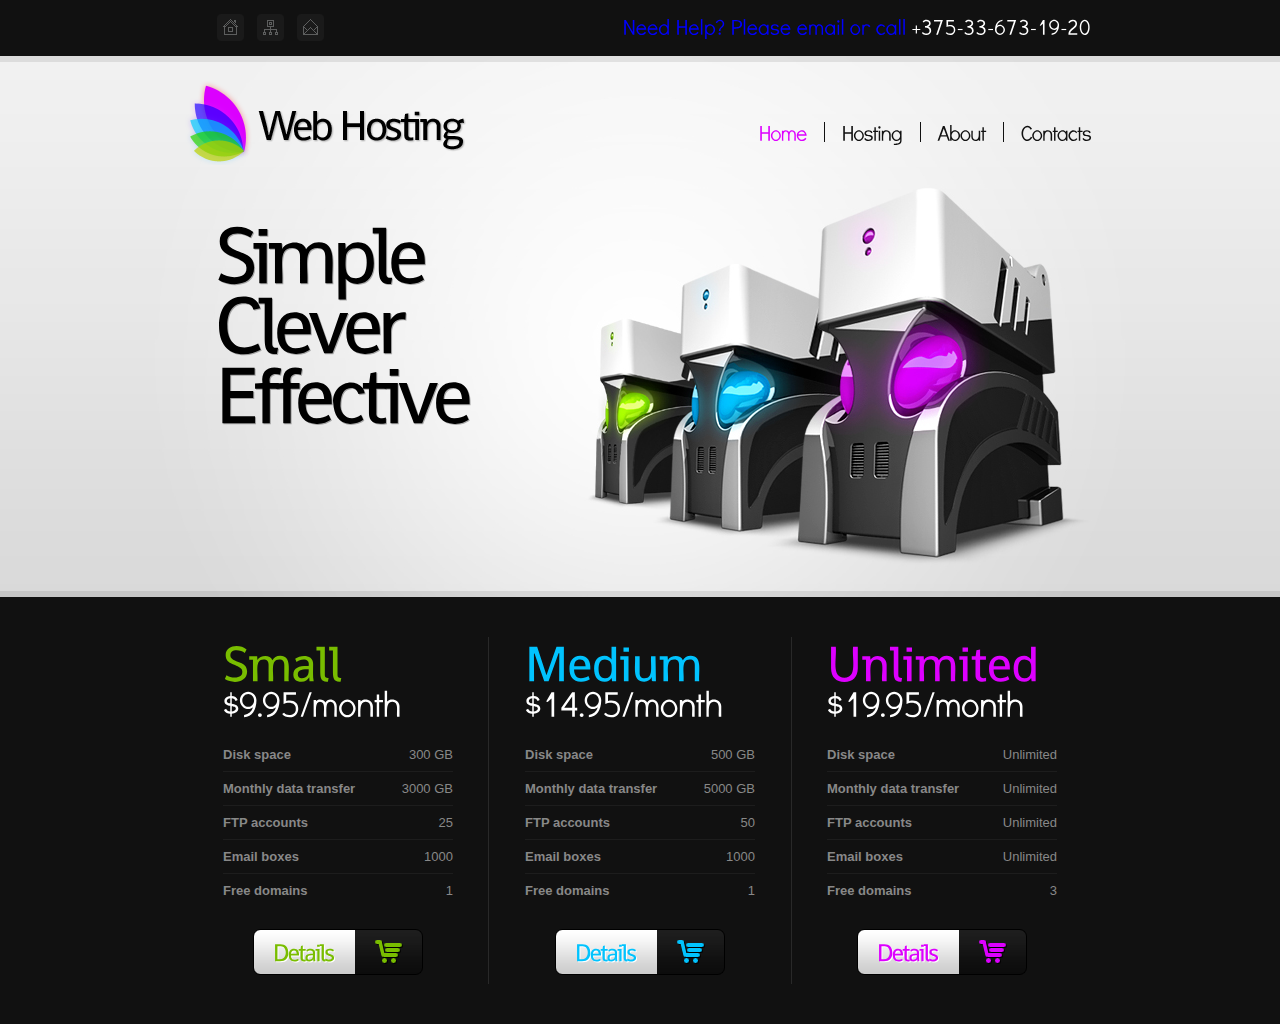
<file: index.html>
<!DOCTYPE html>
<html lang="en">
  <head>
    <title>Home</title>
    <meta charset="utf-8" />
    <link rel="stylesheet" href="css/reset.css" type="text/css" media="all" />
    <link rel="stylesheet" href="css/layout.css" type="text/css" media="all" />
    <link rel="stylesheet" href="css/style.css" type="text/css" media="all" />
    <script type="text/javascript" src="js/jquery-1.6.js"></script>
    <script type="text/javascript" src="js/cufon-yui.js"></script>
    <script type="text/javascript" src="js/cufon-replace.js"></script>
    <script type="text/javascript" src="js/Shanti_400.font.js"></script>
    <script type="text/javascript" src="js/Didact_Gothic_400.font.js"></script>
    <script type="text/javascript" src="js/jquery.jqtransform.js"></script>
    <!--[if lt IE 9]>
      <script type="text/javascript" src="js/html5.js"></script>
      <style type="text/css">
        .button1 {
          behavior: url(js/PIE.htc);
        }
      </style>
    <![endif]-->
    <!--[if lt IE 7]>
      <div style="clear: both; text-align: center; position: relative">
        <a
          href="http://www.microsoft.com/windows/internet-explorer/default.aspx?ocid=ie6_countdown_bannercode"
          ><img
            src="http://www.theie6countdown.com/images/upgrade.jpg"
            border="0"
            alt=""
        /></a>
      </div>
    <![endif]-->
  </head>
  <body id="page1">
    <div class="body1">
      <div class="body2">
        <div class="main">
          <!-- header -->
          <header>
            <div class="wrapper">
              <ul id="icons">
                <li>
                  <a href="index.html"><img src="images/icon1.gif" alt="" /></a>
                </li>
                <li>
                  <a href="#"><img src="images/icon2.gif" alt="" /></a>
                </li>
                <li>
                  <a href="Contacts.html"
                    ><img src="images/icon3.gif" alt=""
                  /></a>
                </li>
              </ul>
              <span class="call" ; style="color: blue"
                >Need Help? Please email or call
                <span>+375-33-673-19-20</span>
              </span>
            </div>
            <div class="wrapper">
              <h1><a href="index.html" id="logo">Web Hosting</a></h1>
              <nav>
                <ul id="menu">
                  <li class="first" id="menu_active">
                    <a href="index.html">Home</a>
                  </li>
                  <li><a href="Hosting.html">Hosting</a></li>
                  <li><a href="About.html">About</a></li>
                  <li><a href="Contacts.html">Contacts</a></li>
                </ul>
              </nav>
            </div>
            <span id="slogan1"
              >Simple<span>Clever</span><span>Effective</span>
            </span>
          </header>
          <!-- / header -->
        </div>
      </div>
    </div>
    <div class="main">
      <!-- content -->
      <section id="content">
        <div class="line1">
          <div class="line2 wrapper">
            <article class="col1 pad_right1">
              <h2>
                <strong class="color1">Small</strong><span>$9.95/month</span>
              </h2>
              <ul class="list1">
                <li><span>300 GB</span>Disk space</li>
                <li><span>3000 GB</span>Monthly data transfer</li>
                <li><span>25</span>FTP accounts</li>
                <li><span>1000</span>Email boxes</li>
                <li class="end"><span>1</span>Free domains</li>
              </ul>
              <div class="button_details">
                <a href="#" class="color1">Details</a>
              </div>
            </article>
            <article class="col1 pad_right1">
              <h2>
                <strong class="color2">Medium</strong><span>$14.95/month</span>
              </h2>
              <ul class="list1">
                <li><span>500 GB</span>Disk space</li>
                <li><span>5000 GB</span>Monthly data transfer</li>
                <li><span>50</span>FTP accounts</li>
                <li><span>1000</span>Email boxes</li>
                <li class="end"><span>1</span>Free domains</li>
              </ul>
              <div class="button_details">
                <a href="#" class="color2">Details</a>
              </div>
            </article>
            <article class="col1">
              <h2><strong>Unlimited</strong><span>$19.95/month</span></h2>
              <ul class="list1">
                <li><span>Unlimited</span>Disk space</li>
                <li><span>Unlimited</span>Monthly data transfer</li>
                <li><span>Unlimited</span>FTP accounts</li>
                <li><span>Unlimited</span>Email boxes</li>
                <li class="end"><span>3</span>Free domains</li>
              </ul>
              <div class="button_details">
                <a href="#">Details</a>
              </div>
            </article>
          </div>
        </div>
      </section>
    </div>
    <script type="text/javascript">
      Cufon.now();
    </script>
    <script>
      jQuery(document).ready(function ($) {
        $("#form_1").jqTransform({ imgPath: "jqtransformplugin/img/" });
      });
    </script>
  </body>
</html>
</file>
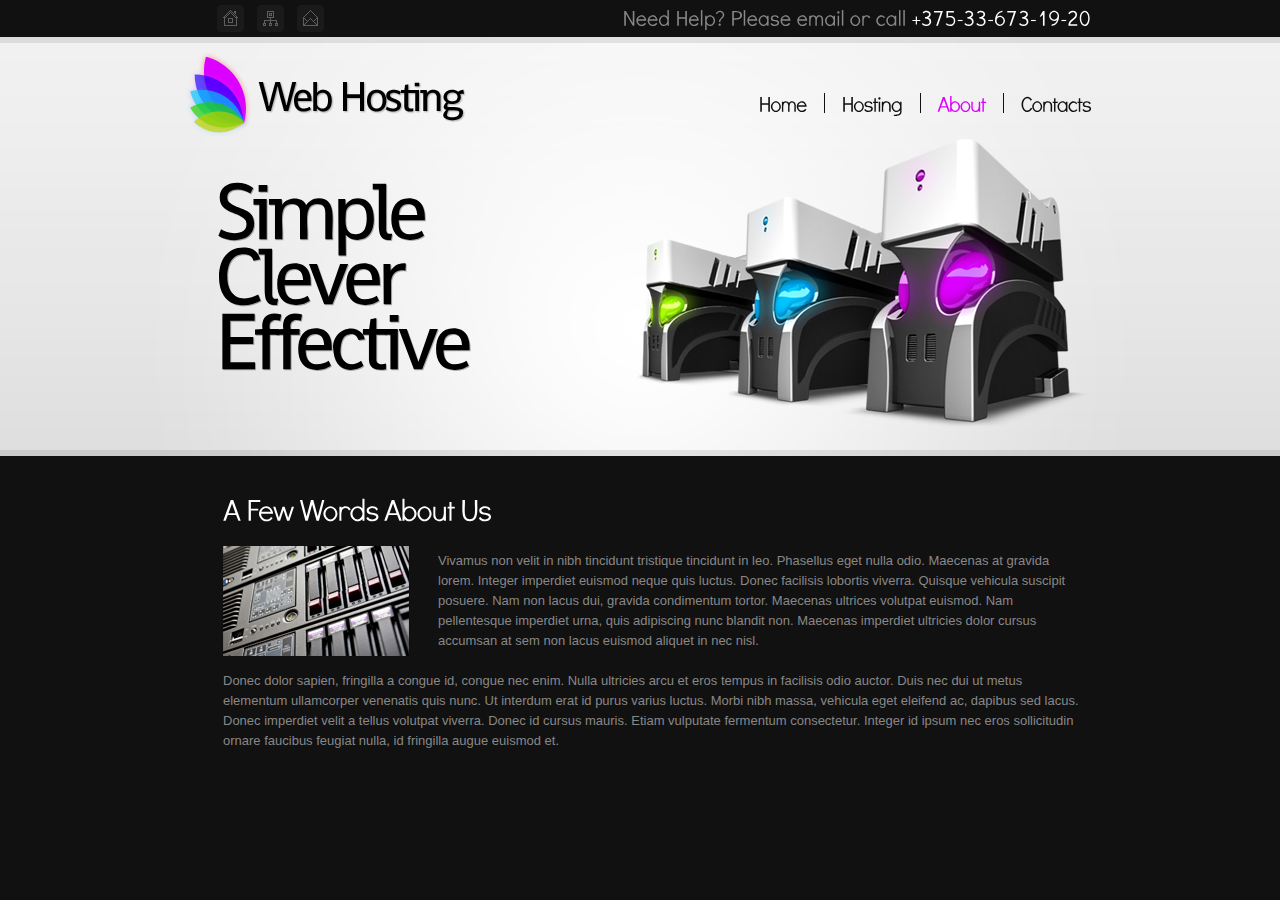
<file: About.html>
<!DOCTYPE html>
<html lang="en">
  <head>
    <title>About</title>
    <meta charset="utf-8" />
    <link rel="stylesheet" href="css/reset.css" type="text/css" media="all" />
    <link rel="stylesheet" href="css/layout.css" type="text/css" media="all" />
    <link rel="stylesheet" href="css/style.css" type="text/css" media="all" />
    <script type="text/javascript" src="js/jquery-1.6.js"></script>
    <script type="text/javascript" src="js/cufon-yui.js"></script>
    <script type="text/javascript" src="js/cufon-replace.js"></script>
    <script type="text/javascript" src="js/Shanti_400.font.js"></script>
    <script type="text/javascript" src="js/Didact_Gothic_400.font.js"></script>
    <!--[if lt IE 9]>
      <script type="text/javascript" src="js/html5.js"></script>
      <style type="text/css">
        .button1 {
          behavior: url(js/PIE.htc);
        }
      </style>
    <![endif]-->
    <!--[if lt IE 7]>
      <div style="clear: both; text-align: center; position: relative">
        <a
          href="http://www.microsoft.com/windows/internet-explorer/default.aspx?ocid=ie6_countdown_bannercode"
          ><img
            src="http://www.theie6countdown.com/images/upgrade.jpg"
            border="0"
            alt=""
        /></a>
      </div>
    <![endif]-->
  </head>
  <body id="page4">
    <div class="body1">
      <div class="body2">
        <div class="main">
          <!-- header -->
          <header>
            <div class="wrapper">
              <ul id="icons">
                <li>
                  <a href="index.html"><img src="images/icon1.gif" alt="" /></a>
                </li>
                <li>
                  <a href="#"><img src="images/icon2.gif" alt="" /></a>
                </li>
                <li>
                  <a href="Contacts.html"
                    ><img src="images/icon3.gif" alt=""
                  /></a>
                </li>
              </ul>
              <span class="call"
                >Need Help? Please email or call
                <span>+375-33-673-19-20</span></span
              >
            </div>
            <div class="wrapper">
              <h1><a href="index.html" id="logo">Web Hosting</a></h1>
              <nav>
                <ul id="menu">
                  <li class="first"><a href="index.html">Home</a></li>
                  <li><a href="Hosting.html">Hosting</a></li>
                  <li id="menu_active"><a href="About.html">About</a></li>

                  <li><a href="Contacts.html">Contacts</a></li>
                </ul>
              </nav>
            </div>
            <span id="slogan1"
              >Simple<span>Clever</span><span>Effective</span></span
            >
          </header>
          <!-- / header -->
        </div>
      </div>
    </div>
    <div class="main">
      <!-- content -->
      <section id="content">
        <div class="wrapper">
          <article class="col3">
            <h3>A Few Words About Us</h3>
            <figure class="left marg_right1">
              <img src="images/page4_img1.jpg" alt="" />
            </figure>
            <p>
              Vivamus non velit in nibh tincidunt tristique tincidunt in leo.
              Phasellus eget nulla odio. Maecenas at gravida lorem. Integer
              imperdiet euismod neque quis luctus. Donec facilisis lobortis
              viverra. Quisque vehicula suscipit posuere. Nam non lacus dui,
              gravida condimentum tortor. Maecenas ultrices volutpat euismod.
              Nam pellentesque imperdiet urna, quis adipiscing nunc blandit non.
              Maecenas imperdiet ultricies dolor cursus accumsan at sem non
              lacus euismod aliquet in nec nisl.
            </p>
            <p>
              Donec dolor sapien, fringilla a congue id, congue nec enim. Nulla
              ultricies arcu et eros tempus in facilisis odio auctor. Duis nec
              dui ut metus elementum ullamcorper venenatis quis nunc. Ut
              interdum erat id purus varius luctus. Morbi nibh massa, vehicula
              eget eleifend ac, dapibus sed lacus. Donec imperdiet velit a
              tellus volutpat viverra. Donec id cursus mauris. Etiam vulputate
              fermentum consectetur. Integer id ipsum nec eros sollicitudin
              ornare faucibus feugiat nulla, id fringilla augue euismod et.
            </p>
          </article>
        </div>
      </section>
    </div>

    <div class="main"></div>
    <script type="text/javascript">
      Cufon.now();
    </script>
  </body>
</html>
</file>
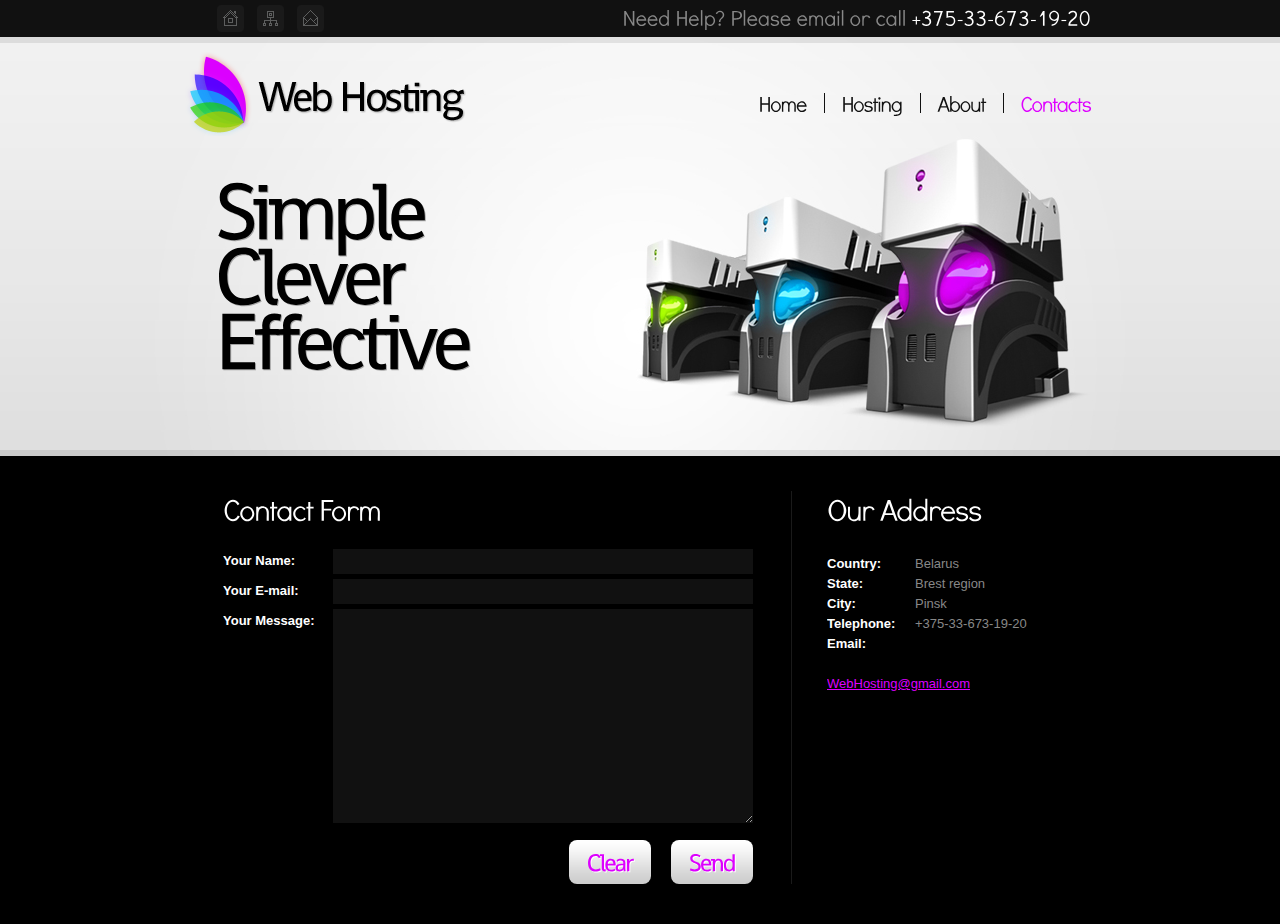
<file: Contacts.html>
<!DOCTYPE html>
<html lang="en">
  <head>
    <title>Contacts</title>
    <meta charset="utf-8" />
    <link rel="stylesheet" href="css/reset.css" type="text/css" media="all" />
    <link rel="stylesheet" href="css/layout.css" type="text/css" media="all" />
    <link rel="stylesheet" href="css/style.css" type="text/css" media="all" />
    <script type="text/javascript" src="js/jquery-1.6.js"></script>
    <script type="text/javascript" src="js/cufon-yui.js"></script>
    <script type="text/javascript" src="js/cufon-replace.js"></script>
    <script type="text/javascript" src="js/Shanti_400.font.js"></script>
    <script type="text/javascript" src="js/Didact_Gothic_400.font.js"></script>
    <!--[if lt IE 9]>
      <script type="text/javascript" src="js/html5.js"></script>
      <style type="text/css">
        .button1 {
          behavior: url(js/PIE.htc);
        }
      </style>
    <![endif]-->
    <!--[if lt IE 7]>
      <div style="clear: both; text-align: center; position: relative">
        <a
          href="http://www.microsoft.com/windows/internet-explorer/default.aspx?ocid=ie6_countdown_bannercode"
          ><img
            src="http://www.theie6countdown.com/images/upgrade.jpg"
            border="0"
            alt=""
        /></a>
      </div>
    <![endif]-->
  </head>
  <body id="page6">
    <div class="body1">
      <div class="body2">
        <div class="main">
          <!-- header -->
          <header>
            <div class="wrapper">
              <ul id="icons">
                <li>
                  <a href="index.html"><img src="images/icon1.gif" alt="" /></a>
                </li>
                <li>
                  <a href="#"><img src="images/icon2.gif" alt="" /></a>
                </li>
                <li>
                  <a href="Contacts.html"
                    ><img src="images/icon3.gif" alt=""
                  /></a>
                </li>
              </ul>
              <span class="call"
                >Need Help? Please email or call
                <span>+375-33-673-19-20</span>
              </span>
            </div>
            <div class="wrapper">
              <h1><a href="index.html" id="logo">Web Hosting</a></h1>
              <nav>
                <ul id="menu">
                  <li class="first"><a href="index.html">Home</a></li>
                  <li><a href="Hosting.html">Hosting</a></li>
                  <li><a href="About.html">About</a></li>
                  <li id="menu_active"><a href="Contacts.html">Contacts</a></li>
                </ul>
              </nav>
            </div>
            <span id="slogan1"
              >Simple<span>Clever</span><span>Effective</span></span
            >
          </header>
          <!-- / header -->
        </div>
      </div>
    </div>
    <!-- content -->
    <div class="body3">
      <div class="main">
        <section id="content2">
          <div class="line2 wrapper">
            <article class="col2 pad_right1">
              <h3>Contact Form</h3>
              <form id="ContactForm">
                <div>
                  <div class="wrapper">
                    <span>Your Name:</span>
                    <input type="text" class="input" />
                  </div>
                  <div class="wrapper">
                    <span>Your E-mail:</span>
                    <input type="text" class="input" />
                  </div>
                  <div class="textarea_box">
                    <span>Your Message:</span>
                    <textarea name="textarea" cols="1" rows="1"></textarea>
                  </div>
                  <a
                    href="#"
                    class="button1"
                    onClick="document.getElementById('ContactForm').submit()"
                    >Send</a
                  >
                  <a
                    href="#"
                    class="button1"
                    onClick="document.getElementById('ContactForm').reset()"
                    >Clear</a
                  >
                </div>
              </form>
            </article>
            <article class="col1">
              <h3>Our Address</h3>
              <div class="wrapper">
                <p class="address">
                  Country:<br />
                  State:<br />
                  City:<br />
                  Telephone:<br />
                  Email:
                </p>
                <p>
                  Belarus<br />
                  Brest region<br />
                  Pinsk<br />
                  +375-33-673-19-20<br />
                  <a href="mailto:">WebHosting@gmail.com</a>
                </p>
              </div>
            </article>
          </div>
        </section>
        <!-- / content  -->
      </div>
    </div>
    <div class="main"></div>
    <script type="text/javascript">
      Cufon.now();
    </script>
  </body>
</html>
</file>
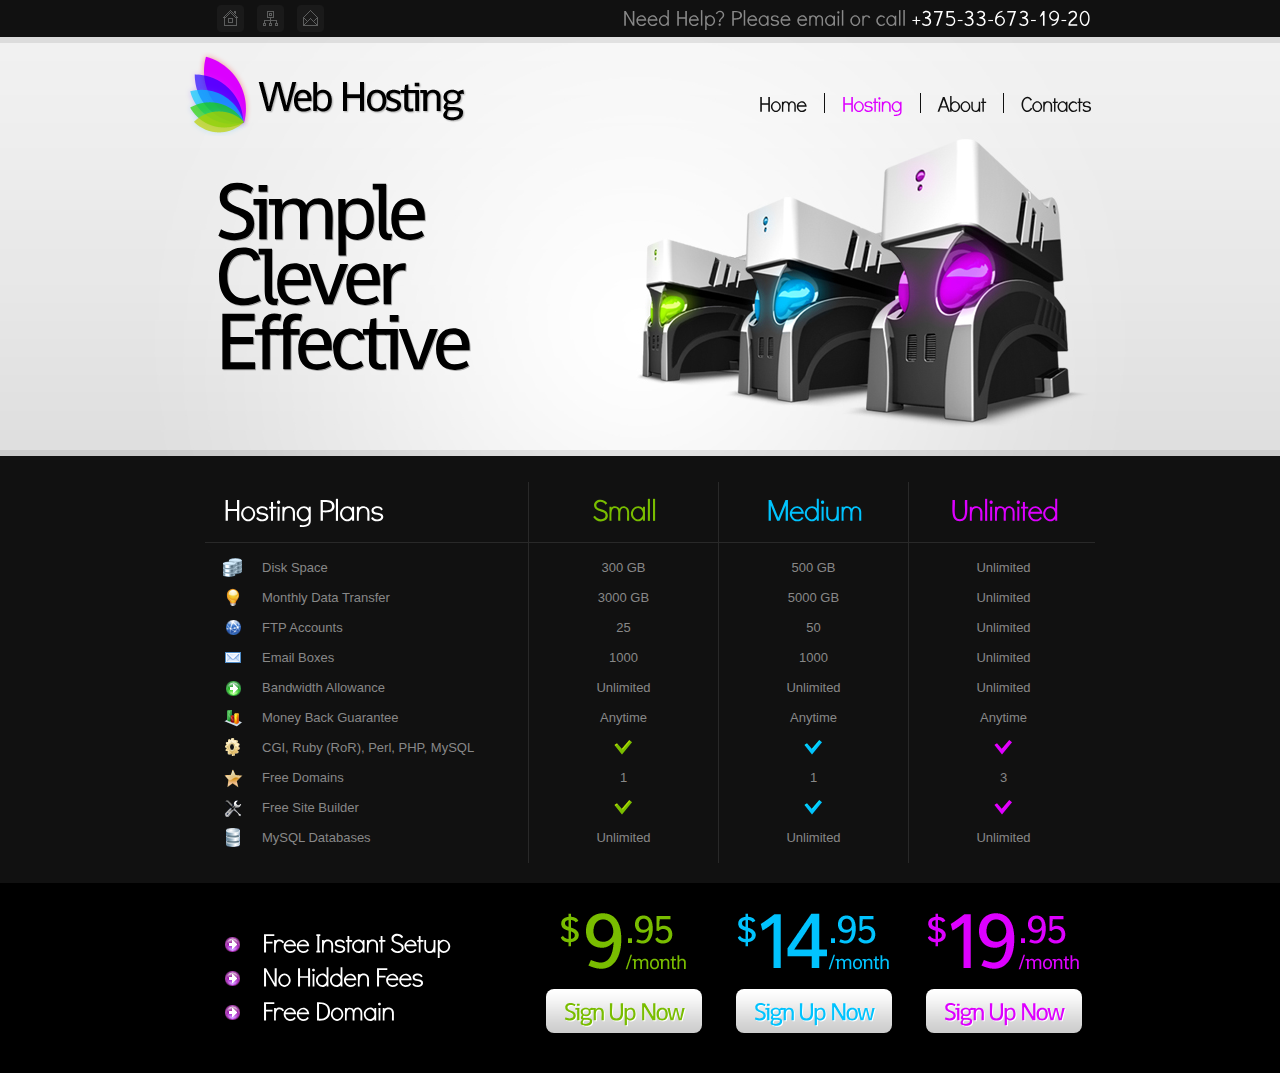
<file: Hosting.html>
<!DOCTYPE html>
<html lang="en">
  <head>
    <title>Hosting</title>
    <meta charset="utf-8" />
    <link rel="stylesheet" href="css/reset.css" type="text/css" media="all" />
    <link rel="stylesheet" href="css/layout.css" type="text/css" media="all" />
    <link rel="stylesheet" href="css/style.css" type="text/css" media="all" />
    <script type="text/javascript" src="js/jquery-1.6.js"></script>
    <script type="text/javascript" src="js/cufon-yui.js"></script>
    <script type="text/javascript" src="js/cufon-replace.js"></script>
    <script type="text/javascript" src="js/Shanti_400.font.js"></script>
    <script type="text/javascript" src="js/Didact_Gothic_400.font.js"></script>
    <!--[if lt IE 9]>
      <script type="text/javascript" src="js/html5.js"></script>
      <style type="text/css">
        .button1 {
          behavior: url(js/PIE.htc);
        }
      </style>
    <![endif]-->
    <!--[if lt IE 7]>
      <div style="clear: both; text-align: center; position: relative">
        <a
          href="http://www.microsoft.com/windows/internet-explorer/default.aspx?ocid=ie6_countdown_bannercode"
          ><img
            src="http://www.theie6countdown.com/images/upgrade.jpg"
            border="0"
            alt=""
        /></a>
      </div>
    <![endif]-->
  </head>
  <body id="page2">
    <div class="body1">
      <div class="body2">
        <div class="main">
          <!-- header -->
          <header>
            <div class="wrapper">
              <ul id="icons">
                <li>
                  <a href="index.html"><img src="images/icon1.gif" alt="" /></a>
                </li>
                <li>
                  <a href="#"><img src="images/icon2.gif" alt="" /></a>
                </li>
                <li>
                  <a href="Contacts.html"
                    ><img src="images/icon3.gif" alt=""
                  /></a>
                </li>
              </ul>
              <span class="call"
                >Need Help? Please email or call
                <span>+375-33-673-19-20</span>
              </span>
            </div>
            <div class="wrapper">
              <h1><a href="index.html" id="logo">Web Hosting</a></h1>
              <nav>
                <ul id="menu">
                  <li class="first"><a href="index.html">Home</a></li>
                  <li id="menu_active"><a href="Hosting.html">Hosting</a></li>
                  <li><a href="About.html">About</a></li>
                  <li><a href="Contacts.html">Contacts</a></li>
                </ul>
              </nav>
            </div>
            <span id="slogan1"
              >Simple<span>Clever</span><span>Effective</span></span
            >
          </header>
          <!-- / header -->
        </div>
      </div>
    </div>
    <div class="main">
      <!-- content -->
      <section id="content">
        <div class="line1">
          <div class="line2">
            <div class="line3 wrapper">
              <article class="col1">
                <article class="col2">
                  <h3>Hosting Plans</h3>
                  <ul class="list2">
                    <li><img src="images/icon_1.png" alt="" />Disk Space</li>
                    <li>
                      <img src="images/icon_2.png" alt="" />Monthly Data
                      Transfer
                    </li>
                    <li><img src="images/icon_3.png" alt="" />FTP Accounts</li>
                    <li><img src="images/icon_4.png" alt="" />Email Boxes</li>
                    <li>
                      <img src="images/icon_5.png" alt="" />Bandwidth Allowance
                    </li>
                    <li>
                      <img src="images/icon_6.png" alt="" />Money Back Guarantee
                    </li>
                    <li>
                      <img src="images/icon_7.png" alt="" />CGI, Ruby (RoR),
                      Perl, PHP, MySQL
                    </li>
                    <li><img src="images/icon_8.png" alt="" />Free Domains</li>
                    <li>
                      <img src="images/icon_9.png" alt="" />Free Site Builder
                    </li>
                    <li>
                      <img src="images/icon_10.png" alt="" />MySQL Databases
                    </li>
                  </ul>
                </article>
                <article class="col3">
                  <h3 class="color1">Small</h3>
                  <ul class="list2">
                    <li>300 GB</li>
                    <li>3000 GB</li>
                    <li>25</li>
                    <li>1000</li>
                    <li>Unlimited</li>
                    <li>Anytime</li>
                    <li><img src="images/marker_1.png" alt="" /></li>
                    <li>1</li>
                    <li><img src="images/marker_1.png" alt="" /></li>
                    <li>Unlimited</li>
                  </ul>
                </article>
                <article class="col3">
                  <h3 class="color2">Medium</h3>
                  <ul class="list2">
                    <li>500 GB</li>
                    <li>5000 GB</li>
                    <li>50</li>
                    <li>1000</li>
                    <li>Unlimited</li>
                    <li>Anytime</li>
                    <li><img src="images/marker_2.png" alt="" /></li>
                    <li>1</li>
                    <li><img src="images/marker_2.png" alt="" /></li>
                    <li>Unlimited</li>
                  </ul>
                </article>
                <article class="col3">
                  <h3 class="color4">Unlimited</h3>
                  <ul class="list2">
                    <li>Unlimited</li>
                    <li>Unlimited</li>
                    <li>Unlimited</li>
                    <li>Unlimited</li>
                    <li>Unlimited</li>
                    <li>Anytime</li>
                    <li><img src="images/marker_3.png" alt="" /></li>
                    <li>3</li>
                    <li><img src="images/marker_3.png" alt="" /></li>
                    <li>Unlimited</li>
                  </ul>
                </article>
              </article>
            </div>
          </div>
        </div>
      </section>
    </div>
    <div class="body3">
      <div class="main">
        <section id="content2">
          <div class="wrapper">
            <article class="col1">
              <article class="col2">
                <ul class="list3">
                  <li><a href="#">Free Instant Setup</a></li>
                  <li><a href="#">No Hidden Fees</a></li>
                  <li><a href="#">Free Domain</a></li>
                </ul>
              </article>
              <article class="col3">
                <img src="images/price1.gif" alt="" class="pad_bot1" />
                <a href="#" class="button1 color1">Sign Up Now</a>
              </article>
              <article class="col3">
                <img src="images/price2.gif" alt="" class="pad_bot1" />
                <a href="#" class="button1 color2">Sign Up Now</a>
              </article>
              <article class="col3">
                <img src="images/price3.gif" alt="" class="pad_bot1" />
                <a href="#" class="button1">Sign Up Now</a>
              </article>
            </article>
          </div>
        </section>
        <!-- / content  -->
      </div>
    </div>
    <script type="text/javascript">
      Cufon.now();
    </script>
  </body>
</html>
</file>
<file: css/layout.css>
.col1,
.col2,
.col3,
.cols {
  float: left;
}
.col1 {
  width: 230px;
  padding-left: 38px;
}
.col2 {
  width: 532px;
  padding-left: 38px;
}
.col3 {
  width: 163px;
  padding-left: 27px;
}
.col4 {
  float: right;
  width: 112px;
}
/* index.html */
#page1 header {
  height: 597px;
}
#page1 .body1 {
  background: url(../images/bg_top1.gif) top repeat-x;
}
#page1 .body2 {
  background: url(../images/bg_top_img1.jpg) top center no-repeat;
}
#page1 .call {
  padding: 13px 3px 0 0;
}
#page1 #icons {
  padding: 14px 0 0 32px;
}
#page1 #menu {
  padding: 78px 3px 0 0;
}
#page1 h1 {
  padding: 40px 0 0 0;
}
#page1 #slogan1 {
  padding: 40px 0 0 30px;
}
#page1 #slogan1 span {
  margin-top: -26px;
}
/* index-1.html */
#page2 .col1 {
  width: 873px;
  margin-left: 20px;
  padding-left: 18px;
}
#page2 #content .col1 {
  background: url(../images/line_hor1.gif) 0 60px repeat-x;
}
#page2 #content {
  padding: 26px 0 20px 0;
}
#page2 .line1 {
  background-position: 343px 0;
}
#page2 .line2 {
  background-position: 533px 0;
}
#page2 .col2 {
  width: 292px;
  padding-left: 0;
}
#page2 h3 {
  padding: 9px 0 26px 0;
}
#page2 .col3 {
  text-align: center;
}
#page2 .col3 .list2 img {
  margin-right: 0;
  display: inline-block;
  float: none;
}
* + html #page2 .col3 .list2 img {
  float: left;
  margin-left: 72px;
}
#page2 #content2 {
  padding: 30px 0 40px 0;
}
#page2 .pad_bot1 {
  padding-bottom: 17px;
}
/* index-2.html */
#page3 .col1 {
  width: 860px;
}
#page3 .col2 {
  width: 255px;
  padding-left: 0;
}
#page3 h3 {
  padding: 9px 0 24px 0;
}
#page3 #content {
  padding: 26px 0 22px 0;
}
#page3 .pad_right1 {
  padding-right: 40px;
}
#page3 .col3 {
  width: 390px;
  padding-left: 38px;
}
#page3 #content2 .pad_right1 {
  padding-right: 28px;
}
#page3 .col4 {
  text-align: center;
}
#page3 #content2 {
  padding: 35px 0 46px 0;
}
#page3 #content2 .pad_bot1 {
  padding-bottom: 10px;
}
/* index-3.html */
#page4 .col3 {
  width: 860px;
  padding-left: 38px;
}
#page4 #content h3 {
  padding: 9px 0 24px 0;
}
#page4 #content {
  padding: 26px 0 25px 0;
}
#page4 #content2 .pad_bot1 {
  padding-bottom: 10px;
}
#page4 #content2 {
  padding-bottom: 35px;
}
/* index-4.html */
#page5 .col3 {
  width: 860px;
  padding-left: 38px;
}
#page5 #content h3 {
  padding: 9px 0 24px 0;
}
#page5 #content {
  padding: 26px 0 25px 0;
}
#page5 .pad_bot1 {
  padding-bottom: 10px;
}
#page5 .col2 {
  width: 376px;
}
#page5 .pad_right1 {
  padding-right: 42px;
}
#page5 #content2 {
  padding: 30px 0 31px 0;
}
#page5 #content2 .pad_bot1 {
  padding-bottom: 15px;
}
/* index-5.html */
#page6 #content2 {
  padding: 35px 0 40px 0;
}
#page6 h3.pad_top1 {
  padding-top: 15px;
}
/* index-6.html */
</file>
<file: css/style.css>
/* Getting the new tags to behave */
article,
aside,
audio,
canvas,
command,
datalist,
details,
embed,
figcaption,
figure,
footer,
header,
hgroup,
keygen,
meter,
nav,
output,
progress,
section,
source,
video {
  display: block;
}
mark,
rp,
rt,
ruby,
summary,
time {
  display: inline;
}
/* Left & Right alignment */
.left {
  float: left;
}
.right {
  float: right;
}
.wrapper {
  width: 100%;
  overflow: hidden;
}
/* Global properties ======================================================== */
body {
  background: #111;
  border: 0;
  font: 13px Arial, Helvetica, sans-serif;
  color: #888;
  line-height: 20px;
}
.ic,
.ic a {
  border: 0;
  float: right;
  background: #fff;
  color: #f00;
  width: 50%;
  line-height: 10px;
  font-size: 10px;
  margin: -220% 0 0 0;
  overflow: hidden;
  padding: 0;
}
.css3 {
  border-radius: 8px;
  -moz-border-radius: 8px;
  -webkit-border-radius: 8px;
  box-shadow: 0 0 4px rgba(0, 0, 0, 0.4);
  -moz-box-shadow: 0 0 4px rgba(0, 0, 0, 0.4);
  -webkit-box-shadow: 0 0 4px rgba(0, 0, 0, 0.4);
  position: relative;
}
/* Global Structure ============================================================= */
.main {
  margin: 0 auto;
  width: 910px;
}
.body1 {
  background: url(../images/bg_top2.jpg) top repeat-x;
}
.body2 {
  background: url(../images/bg_top_img2.jpg) top center no-repeat;
}
.body3 {
  background: #000;
}
/* ============================= main layout ====================== */
a {
  color: #dd00ff;
  text-decoration: underline;
  outline: none;
}
a:hover {
  text-decoration: none;
}
h1 {
  float: left;
  padding: 20px 0 0 0;
}
h2 {
  margin-top: -5px;
  letter-spacing: -1px;
  padding-bottom: 14px;
}
h2 strong {
  font-size: 50px;
  line-height: 1.2em;
  color: #dd00ff;
  font-weight: normal;
  display: block;
}
h2 span {
  font-size: 35px;
  line-height: 1.2em;
  color: #fff;
  margin-top: -10px;
  display: block;
}
h3 {
  font-size: 30px;
  line-height: 1.2em;
  color: #fff;
  padding: 0 0 27px 0;
  letter-spacing: -1px;
}
p {
  padding-bottom: 20px;
}
/* ============================= header ====================== */
header {
  height: 456px;
  width: 100%;
  overflow: hidden;
}
#icons {
  float: left;
  padding: 5px 0 0 32px;
}
#icons li {
  float: left;
  padding-right: 13px;
}
.call {
  float: right;
  font-size: 21px;
  color: #888;
  line-height: 1.2em;
  padding: 4px 3px 0 0;
}
.call span {
  color: #fff;
}
#logo {
  display: block;
  background: url(../images/logo.png) 0 0 no-repeat;
  width: 281px;
  height: 84px;
  text-indent: -9999px;
}
#menu {
  padding: 58px 3px 0 0;
  float: right;
}
#menu li {
  float: left;
  padding-left: 18px;
  margin-left: 17px;
  background: url(../images/menu_line.gif) 0 3px no-repeat;
}
#menu li a {
  display: block;
  font-size: 21px;
  color: #111;
  line-height: 1.2em;
  text-decoration: none;
  letter-spacing: -1px;
}
#menu li a:hover,
#menu #menu_active a {
  color: #dd00ff;
}
#menu .first {
  padding-left: 0;
  margin-left: 0;
  background: none;
}
#slogan1 {
  font-size: 80px;
  color: #000;
  line-height: 1.2em;
  padding: 25px 0 0 30px;
  display: block;
  letter-spacing: -6px;
}
#slogan1 span {
  display: block;
  margin-top: -31px;
}
#slogan2 {
  font-size: 30px;
  color: #db00ff;
  text-transform: uppercase;
  line-height: 1.2em;
  display: block;
  padding: 26px 0 0 36px;
  letter-spacing: -1px;
}
#slogan2 a {
  text-decoration: none;
}
#slogan2 a:hover {
  color: #000;
}
#slogan2 span {
  display: block;
  margin-top: -10px;
  color: #888;
}
/* ============================= content ====================== */
#content {
  padding-top: 40px;
  padding-bottom: 40px;
  width: 100%;
  overflow: hidden;
}
#content2 {
  padding-top: 40px;
  padding-bottom: 40px;
  width: 100%;
  overflow: hidden;
}
.pad_right1 {
  padding-right: 34px;
}
.pad_bot1 {
  padding-bottom: 13px;
}
.pad_bot2 {
  padding-bottom: 20px;
}
.marg_right1 {
  margin-right: 29px;
}
figure {
  margin-top: -5px;
}
.color1 {
  color: #79bd00;
}
.color2 {
  color: #01c3fe;
}
.color3 {
  color: #fff;
}
.color4 {
  color: #dd00ff;
}
.line1 {
  background: url(../images/line_ver1.gif) 303px 0 repeat-y;
}
.line2 {
  background: url(../images/line_ver1.gif) 606px 0 repeat-y;
}
.line3 {
  background: url(../images/line_ver1.gif) 723px 0 repeat-y;
}
#content2 .line1,
#content2 .line2,
#content2 .line3 {
  background-image: url(../images/line_ver2.gif);
}
.list1 {
  padding-bottom: 22px;
}
.list1 li {
  line-height: 33px;
  border-bottom: 1px solid #1d1d1d;
  font-weight: bold;
}
.list1 span {
  float: right;
  font-weight: normal;
}
.list1 .end {
  border-bottom: none;
}
.list2 {
  padding-bottom: 10px;
}
.list2 li {
  line-height: 30px;
}
.list2 img {
  float: left;
  margin-right: 19px;
  margin-top: 5px;
}
.list3 {
  padding-top: 12px;
}
.list3 li {
  font-size: 26px;
  line-height: 34px;
  letter-spacing: -1px;
}
.list3 li a {
  color: #fff;
  text-decoration: none;
  padding-left: 39px;
  background: url(../images/marker_4.png) 2px 12px no-repeat;
  display: inline-block;
}
.list3 li a:hover {
  color: #dd00ff;
}
.list4 {
}
.list4 li a,
.list4 li span {
  padding-left: 30px;
  display: inline-block;
  background: url(../images/marker_3.png) 0 1px no-repeat;
  color: #dd00ff;
}
.button_details {
  text-align: center;
  padding-bottom: 9px;
}
.button_details a.color1 {
  background: url(../images/button_details1.png) 0 0 no-repeat;
  color: #79bd00;
}
.button_details a.color2 {
  background: url(../images/button_details2.png) 0 0 no-repeat;
  color: #01c3fe;
}
.button_details a {
  display: inline-block;
  font-size: 24px;
  color: #dd00ff;
  height: 46px;
  line-height: 44px;
  padding-left: 20px;
  background: url(../images/button_details3.png) 0 0 no-repeat;
  width: 150px;
  text-align: left;
  text-decoration: none;
  letter-spacing: -2px;
}
.button_details a:hover {
  color: #111;
}
.button1.color1 {
  color: #79bd00;
}
.button1.color2 {
  color: #01c3fe;
}
.button1 {
  display: inline-block;
  background: url(../images/button1_bg.gif) top repeat-x;
  font-size: 24px;
  color: #dd00ff;
  line-height: 42px;
  height: 44px;
  padding: 0 18px;
  text-decoration: none;
  letter-spacing: -2px;
  border-radius: 8px;
  -moz-border-radius: 8px;
  -webkit-border-radius: 8px;
  position: relative;
}
.button1:hover {
  color: #111;
}
.box {
  background: #111;
  padding: 35px 30px 40px;
  text-align: center;
}
.box .button1 {
  display: block;
  letter-spacing: -1px;
  font-size: 26px;
}
.address {
  float: left;
  width: 88px;
  font-weight: bold;
  color: #fff;
}
.miscellaneous {
  font-size: 14px;
  line-height: 20px;
}
/* ============================= footer ====================== */
footer {
  text-align: center;
  padding: 35px 0 46px 0;
}
footer a {
  color: #fff;
}
footer a:hover {
}
/* ============================= forms ============================= */
#ContactForm {
  line-height: 24px;
  margin-top: -5px;
  width: 530px;
}
#ContactForm span {
  width: 110px;
  float: left;
  font-weight: bold;
  color: #fff;
}
#ContactForm .wrapper {
  min-height: 30px;
}
#ContactForm .textarea_box {
  min-height: 220px;
  padding-bottom: 9px;
  width: 100%;
  overflow: hidden;
}
#ContactForm .button1 {
  margin-left: 20px;
  float: right;
}
#ContactForm .input {
  width: 400px;
  height: 17px;
  background: #111;
  padding: 4px 10px;
  color: #fff;
  font: 13px Arial, Helvetica, sans-serif;
}
#ContactForm textarea {
  overflow: auto;
  width: 400px;
  height: 206px;
  background: #111;
  padding: 4px 10px;
  color: #fff;
  font: 13px Arial, Helvetica, sans-serif;
  margin: 0;
}
.jqTransformHidden {
  display: none;
}
.jqTransformInputWrapper {
  width: auto !important;
  border: 1px solid #262626;
}
.jqTransformInputWrapper div {
}
/* -------------
 * Checkbox
 * ------------- */
.jqTransformCheckboxWrapper {
  float: left;
  display: block;
  margin-right: 9px;
  margin-top: 0px;
}
.jqTransformCheckbox {
  height: 15px;
  width: 15px;
  display: block;
  background-image: url(../images/checkbox.gif);
  background-position: top; /*display:-moz-inline-block;*/
}
.jqTransformCheckbox.jqTransformChecked {
  background-position: bottom;
}
#form_1 {
  padding-top: 2px;
  width: 100%;
  overflow: hidden;
  line-height: 16px;
}
#form_1 .col1 {
  padding-left: 0;
  width: 169px;
  padding-right: 15px;
}
#form_1 .col2 {
  padding-left: 20px;
  width: 65px;
  padding-bottom: 17px;
}
#form_1 .input {
  font: 13px Arial, Helvetica, sans-serif;
  color: #888;
  height: 17px;
  padding: 13px;
  background: none;
  width: 141px;
}
#form_1 .row {
  min-height: 30px;
  width: 100%;
  overflow: hidden;
}
#form_1 .button1 {
  float: right;
}
#form_1 .links {
  float: left;
  padding: 13px 0 0 0;
}
#form_1 .links a {
  color: #fff;
}
</file>
